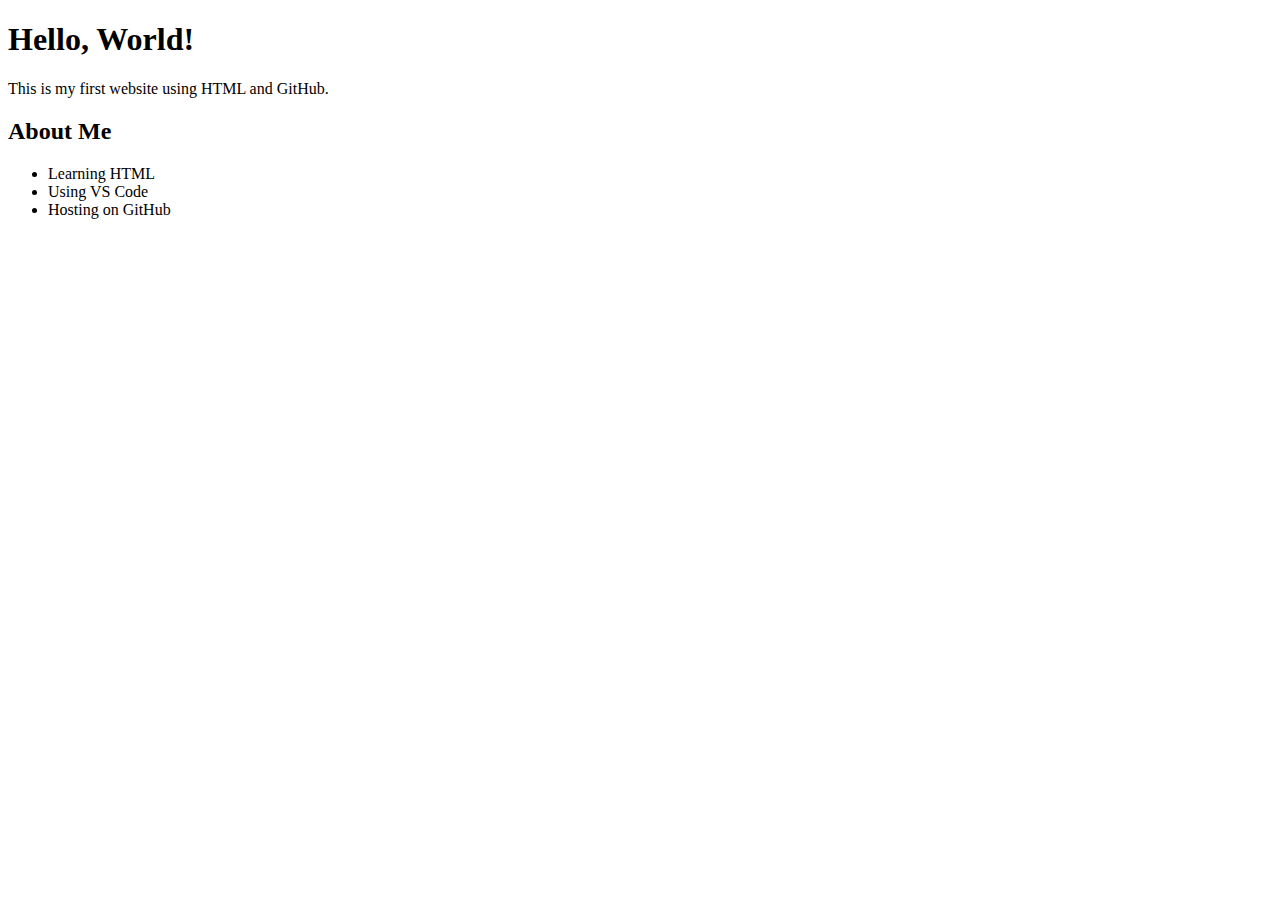
<file: index.html>
<!DOCTYPE html>
<html lang="en">
<head>
    <meta charset="UTF-8">
    <title>My First Website</title>
</head>
<body>
    <h1>Hello, World!</h1>
    <p>This is my first website using HTML and GitHub.</p>

    <h2>About Me</h2>
<ul>
    <li>Learning HTML</li>
    <li>Using VS Code</li>
    <li>Hosting on GitHub</li>
</ul>
</body>

</html>
</file>
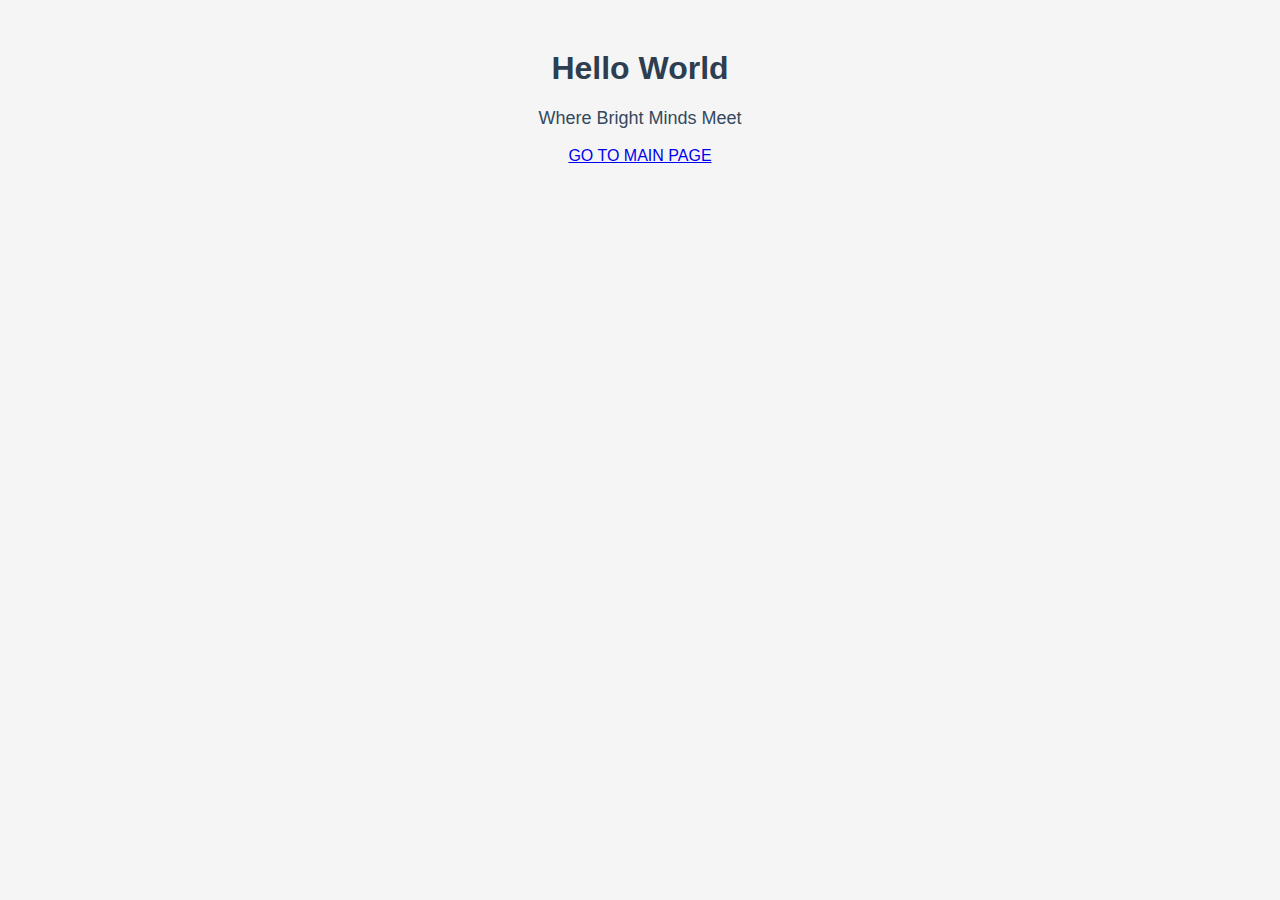
<file: next-page.html>
<!DOCTYPE html>
<html lang="en">
<head>
    <meta charset="UTF-8">
    <title>Thank You Lord</title>
    <link rel="stylesheet" href="style.css">
    <meta name="viewport" content="width=device-width, initial-scale=1.0">
</head>
<body>
    <header>
        <h1>Hello World</h1>
        <p>Where Bright Minds Meet</p>
    </header>
    <a href="index.html">GO TO MAIN PAGE</a>
</file>
<file: style.css>
/* style.css */
body {
    font-family: Arial, sans-serif;
    background-color: #f5f5f5;
    text-align: center;
    margin: 0;
    padding: 0;
}

h1 {
    color: #2c3e50;
    margin-top: 50px;
}

p {
    font-size: 18px;
    color: #34495e;
}

ul {
    list-style-type: none;
    padding: 0;
}

li {
    background-color: #3498db;
    color: white;
    padding: 10px;
    margin: 5px auto;
    width: 200px;
    border-radius: 5px;
}
</file>
